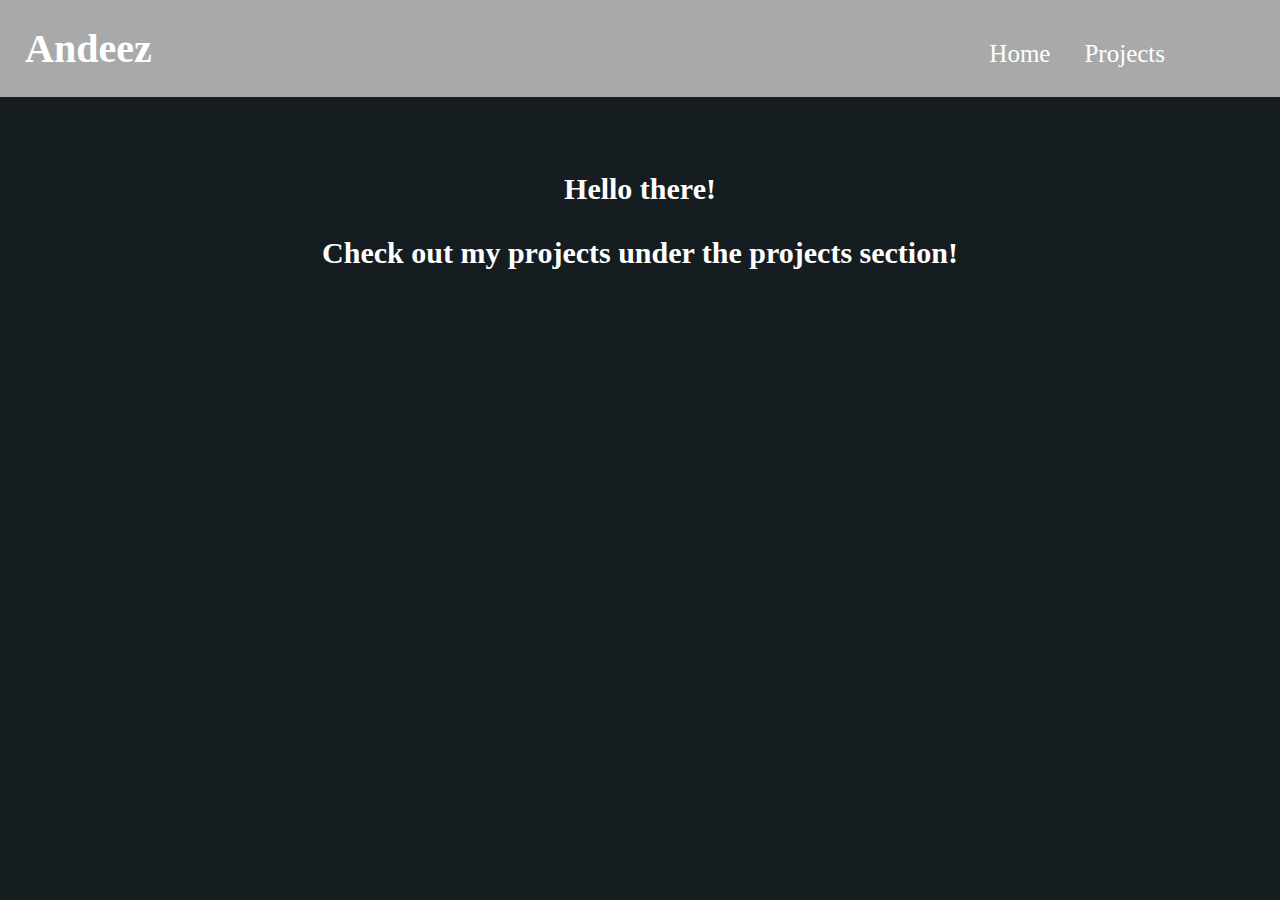
<file: index.html>
<!DOCTYPE html>
<html>
    <head>
        <style>
            a.ex1:hover, a.ex1:active {color: gray;}
        </style>
        <title>AndeezNutz </title>
        <link rel="stylesheet" href="main.css">
    </head>
    <body>
        <header>
            <nav>
                <h1><!--<img src="Logo.jpg" alt="Infinite " height="40px" width="40px"/>--> Andeez</h1>
                <ul class="topnav">
                    <li>Home</li>
                    <!--<li><a class="ex1" href="Thirdpage_dev.html">Development</a></li>-->
                    <li><a class="ex1" href="Projects.html">Projects</a></li>
                    <!--<li><a class="ex1" href="Fifthpage_vehicles.html">Vehicles</a></li>-->
                </ul>
            </nav>
        </header>

        <header2>
            <h2>Hello there!</h2>
            <h3>Check out my projects under the projects section!</h3>
        </header2>
        
        
    </body>
    
    
</html>
</file>
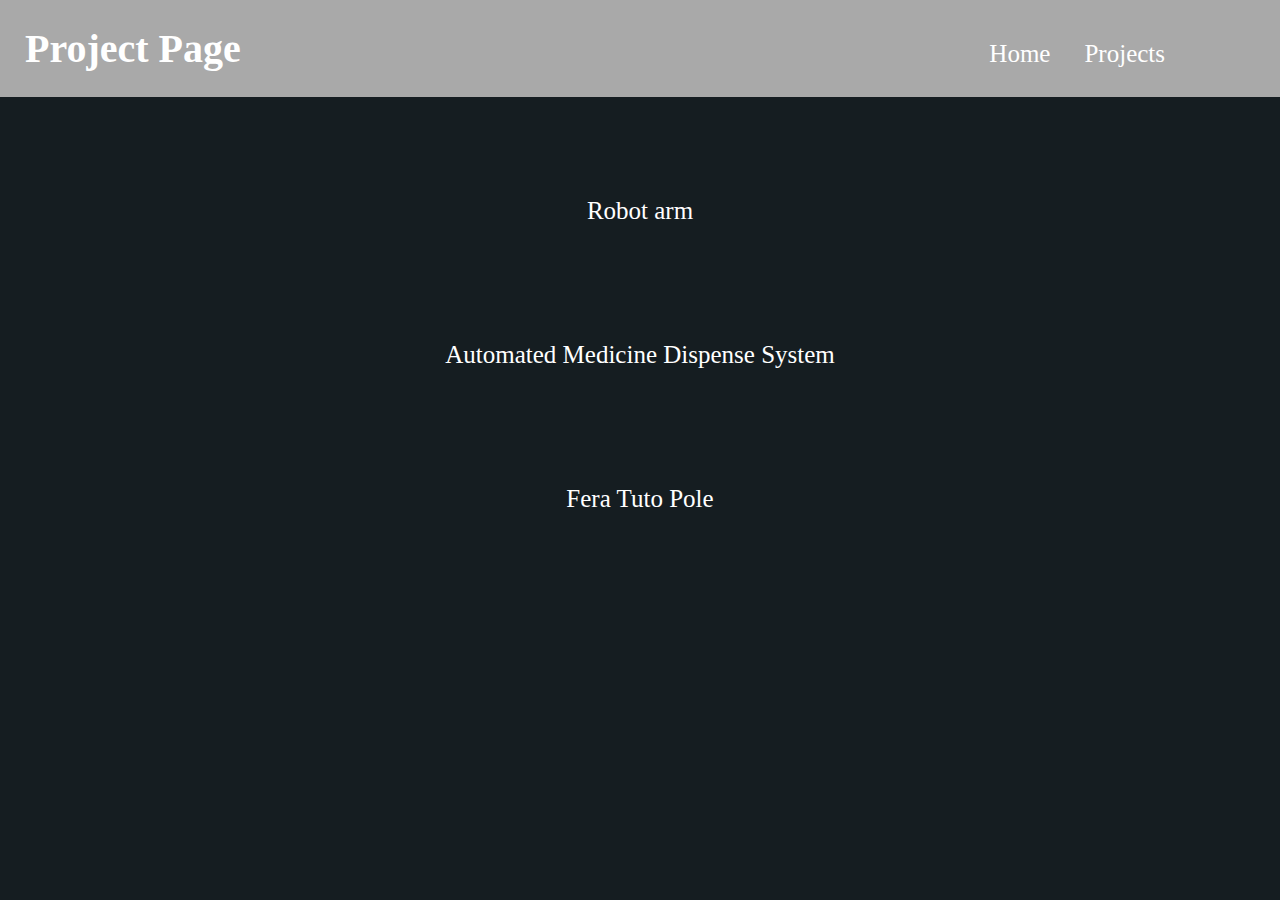
<file: Projects.html>
<!DOCTYPE html>
<html>
    <head>
        <style>
            a.ex1:hover, a.ex1:active {color: gray;}
        </style>
        <title>Project Site </title>
        <link rel="stylesheet" href="main.css">
    </head>
    <body>
        <header>
            <nav>
                <h1><!--<img src="Logo.jpg" alt="Infinite " height="40px" width="40px"/>--> Project Page</h1>
                <ul class="topnav">
                    <li><a class="ex1" href="index.html">Home</a></li>
                    <!--<li><a class="ex1" href="Thirdpage_dev.html">Development</a></li>-->
                    <li>Projects</li>
                    <!--<li><a class="ex1" href="Fifthpage_vehicles.html">Vehicles</a></li>-->
                </ul>
            </nav>
        </header>

        <header2>
            <li><a class="ex1" href="arm.html">Robot arm</a></li>
            <p></p>
            <li><a class="ex1" href="amds.html">Automated Medicine Dispense System</a></li>
            <p></p>
            <li><a class="ex1" href="feratuto.html">Fera Tuto Pole</a></li>



        </header2>
</file>
<file: main.css>
header{
    background: darkgray;
    color: white;
    
}

body{
    font-family: sansation ;
    font-weight:  100 ;
    background-color: #151D21 ;
}

@font-face{
    font-family: "sansation";
    src: url("D:/Documents/Projects/personalwebsite/sansation/Sansation_Bold.ttf");
    font-style: normal;
    font-weight: 100;
}

header h1{
    margin: 25px;
    display: inline-block;
    font-size: 40px;
}

h2{
    padding-top: 50px;
    font-size: 30px;
}
.topnav{
    float: right;
    padding-top: 30px;
}

nav ul{
    margin: 0px;
    display: inline-block;
    padding-right: 100px;
    
}

nav ul li {
    list-style-type: none;
    color: white;
    display:inline-block;
    padding: 5px 10px;
    margin: 5px;
    font-size: 25px;
}


nav ul li a{
    color: white;
    text-decoration: none;
}

body{
    margin: 0px;
}


img{
    font-size: 10px;
}

.center{
    display: block;
  margin-left: auto;
  margin-right: auto;
  width: 800px;
  height: 300px;
}

header2{
    text-align: center;
    color: white;
    
    
}

header2 h3{
    font-size: 30px;
}

.padding{
    padding-left: 300px;
}

.aligncenter{
    display: block;
    margin-left: auto;
    margin-right: auto;
    padding-top: 80px;
}

.paddingtop{
    padding-top: 20px;
}

li a{
    font-size: 25px;
    color: white;
    text-decoration: none;
}

li {
    list-style-type: none;
    
}

header2 li {
    padding-top: 100px;
}


.pad{
    padding-top: 100px;
}

h4{
    font-size: 23px;
}

h5{
    font-size: 23px;
}

h6{
    font-size: 23px;
}
</file>
